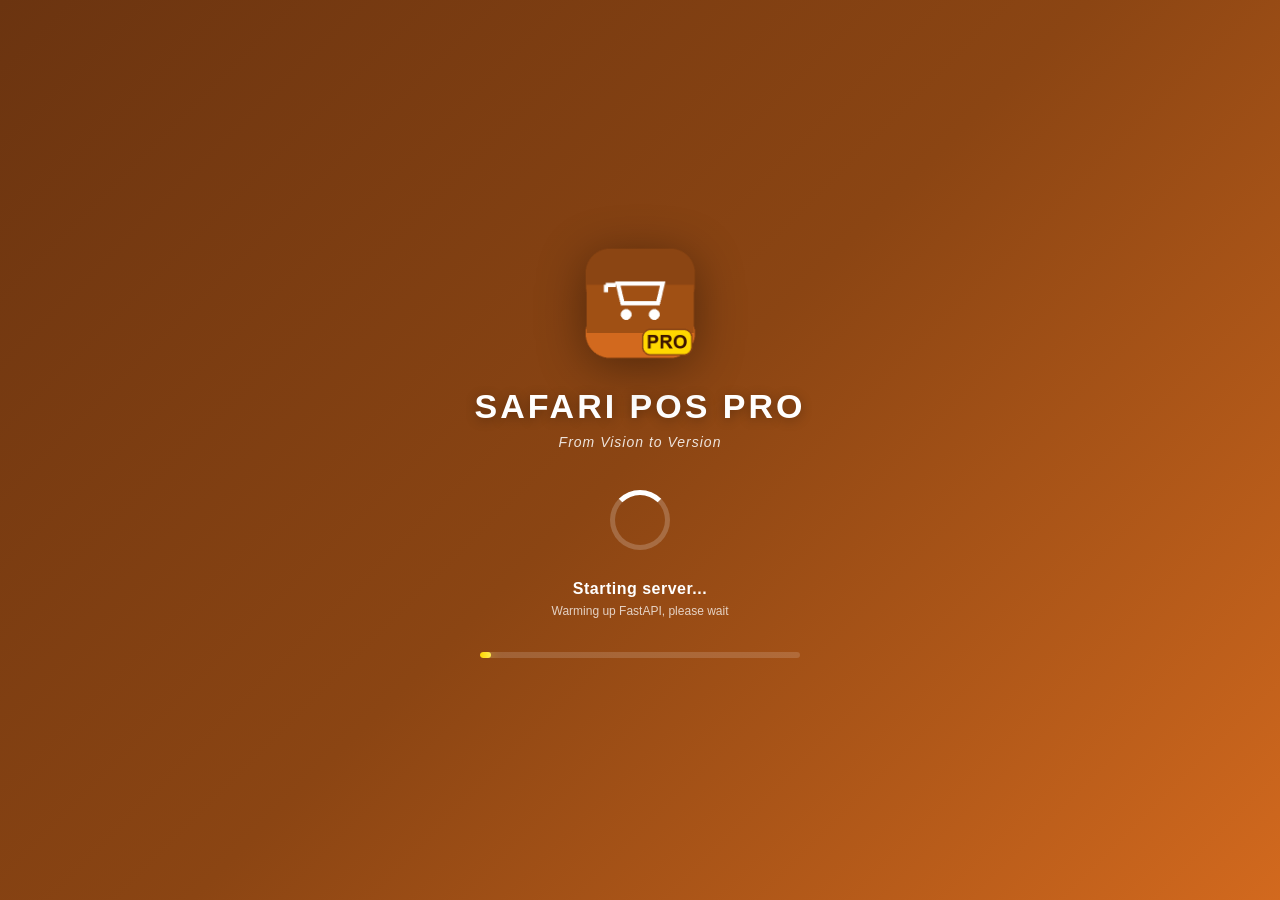
<file: launcher/splash.html>
<!DOCTYPE html>
<html lang="en">
<head>
    <meta charset="UTF-8">
    <meta name="viewport" content="width=device-width, initial-scale=1.0">
    <title>Safari POS Pro - Loading...</title>
    <link rel="stylesheet" href="splash.css">
</head>
<body>
    <div class="splash-container">
        <div class="logo-area">
            <img src="assets/logo.png" alt="Safari POS Pro" class="logo">
            <h1>SAFARI POS PRO</h1>
            <p class="slogan">From Vision to Version</p>
        </div>

        <div class="loader">
            <div class="spinner"></div>
        </div>

        <div class="status" id="statusText">Starting server...</div>
        <div class="substatus" id="subStatus"></div>

        <div class="progress-bar">
            <div class="progress-fill" id="progressFill"></div>
        </div>

        <div class="error-box" id="errorBox" style="display:none">
            <div class="error-icon">⚠</div>
            <div class="error-title">Startup Failed</div>
            <div class="error-msg" id="errorMsg">The server did not respond in time.</div>
            <div class="error-actions">
                <button onclick="location.reload()" class="btn-retry">Retry</button>
                <button onclick="window.close()" class="btn-close">Close</button>
            </div>
            <div class="error-help">Check logs at: safari-pos-pro\logs\startup.log</div>
        </div>
    </div>

    <script src="splash.js"></script>
</body>
</html>
</file>
<file: launcher/splash.css>
* {
    margin: 0;
    padding: 0;
    box-sizing: border-box;
}

body {
    font-family: 'Segoe UI', Tahoma, Geneva, Verdana, sans-serif;
    background: linear-gradient(135deg, #6b3410 0%, #8b4513 50%, #d2691e 100%);
    min-height: 100vh;
    display: flex;
    align-items: center;
    justify-content: center;
    color: white;
    overflow: hidden;
    user-select: none;
}

.splash-container {
    text-align: center;
    padding: 40px;
    max-width: 500px;
    width: 100%;
}

.logo-area {
    margin-bottom: 40px;
    animation: fadeInDown 0.6s ease-out;
}

.logo {
    width: 120px;
    height: 120px;
    margin-bottom: 20px;
    filter: drop-shadow(0 8px 24px rgba(0,0,0,0.4));
    animation: pulse 2s ease-in-out infinite;
}

h1 {
    font-size: 34px;
    letter-spacing: 3px;
    font-weight: 800;
    margin-bottom: 8px;
    text-shadow: 0 2px 12px rgba(0,0,0,0.3);
}

.slogan {
    font-size: 14px;
    font-style: italic;
    opacity: 0.85;
    letter-spacing: 1px;
}

.loader {
    margin: 30px 0;
    display: flex;
    justify-content: center;
}

.spinner {
    width: 60px;
    height: 60px;
    border: 5px solid rgba(255,255,255,0.2);
    border-top-color: #fff;
    border-radius: 50%;
    animation: spin 1s linear infinite;
}

.status {
    font-size: 16px;
    font-weight: 600;
    margin-bottom: 6px;
    letter-spacing: 0.5px;
}

.substatus {
    font-size: 12px;
    opacity: 0.75;
    margin-bottom: 30px;
    min-height: 18px;
}

.progress-bar {
    width: 100%;
    max-width: 320px;
    height: 6px;
    background: rgba(255,255,255,0.15);
    border-radius: 3px;
    margin: 0 auto;
    overflow: hidden;
}

.progress-fill {
    height: 100%;
    width: 0%;
    background: linear-gradient(90deg, #ffd700, #ffed4e);
    border-radius: 3px;
    transition: width 0.3s ease-out;
    box-shadow: 0 0 12px rgba(255,215,0,0.6);
}

/* Error state */
.error-box {
    background: rgba(211, 47, 47, 0.95);
    border-radius: 12px;
    padding: 24px;
    margin-top: 30px;
    animation: fadeIn 0.3s ease-out;
}

.error-icon {
    font-size: 42px;
    margin-bottom: 10px;
}

.error-title {
    font-size: 18px;
    font-weight: 700;
    margin-bottom: 8px;
}

.error-msg {
    font-size: 13px;
    opacity: 0.95;
    margin-bottom: 20px;
    line-height: 1.4;
}

.error-actions {
    display: flex;
    gap: 10px;
    justify-content: center;
    margin-bottom: 16px;
}

.btn-retry,
.btn-close {
    padding: 10px 24px;
    border: none;
    border-radius: 8px;
    font-size: 14px;
    font-weight: 600;
    cursor: pointer;
    transition: transform 0.15s, background 0.2s;
    font-family: inherit;
}

.btn-retry {
    background: #fff;
    color: #d32f2f;
}

.btn-close {
    background: rgba(255,255,255,0.2);
    color: #fff;
    border: 1px solid rgba(255,255,255,0.4);
}

.btn-retry:hover,
.btn-close:hover {
    transform: translateY(-2px);
}

.error-help {
    font-size: 11px;
    opacity: 0.7;
    font-family: 'Consolas', monospace;
}

/* Animations */
@keyframes spin {
    to { transform: rotate(360deg); }
}

@keyframes pulse {
    0%, 100% { transform: scale(1); }
    50% { transform: scale(1.05); }
}

@keyframes fadeInDown {
    from { opacity: 0; transform: translateY(-20px); }
    to { opacity: 1; transform: translateY(0); }
}

@keyframes fadeIn {
    from { opacity: 0; }
    to { opacity: 1; }
}
</file>
